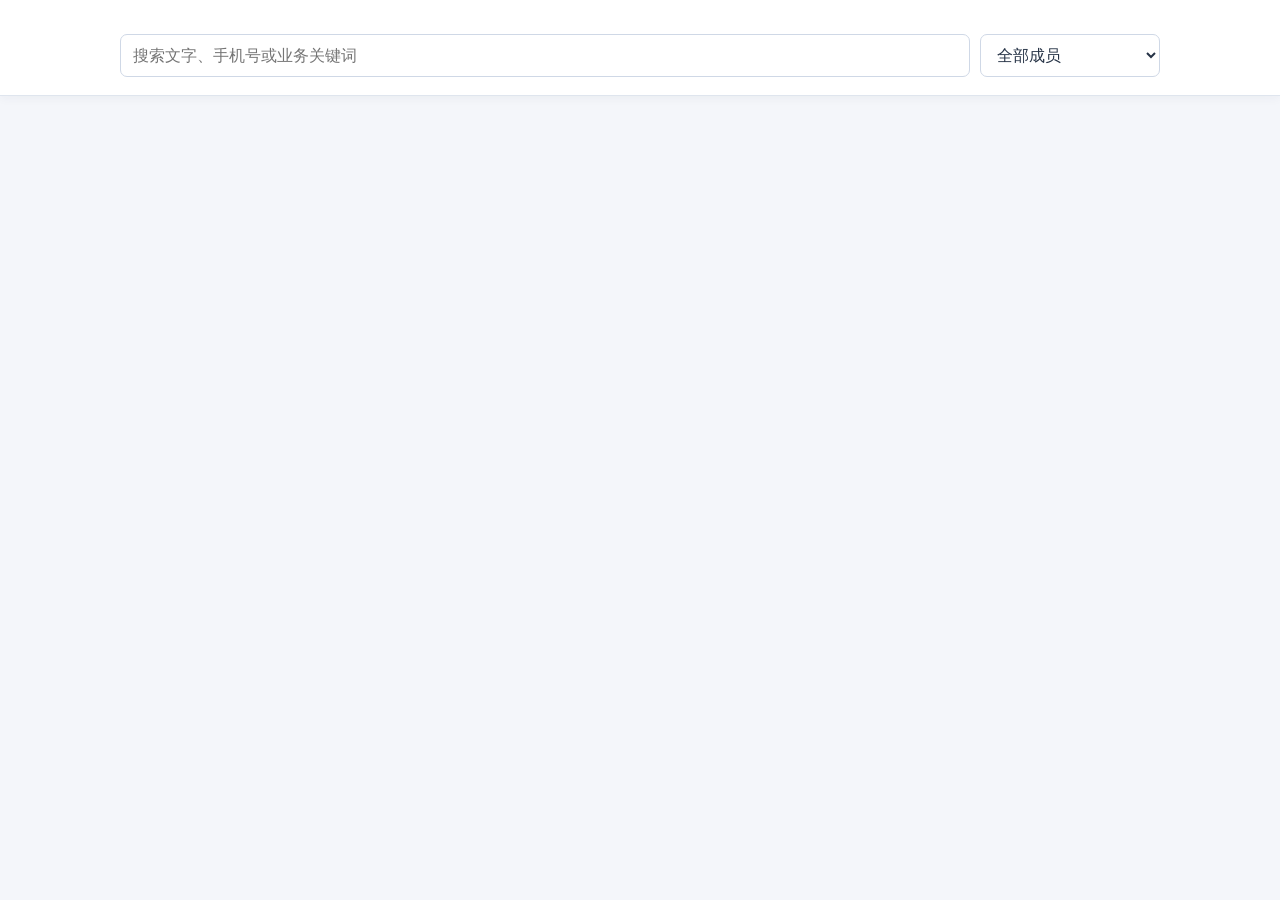
<file: templates/export_chat.html>
<!doctype html>
<html lang="zh-CN"><head><meta charset="utf-8"><meta name="viewport" content="width=device-width,initial-scale=1">
<title>{{ title }} · 会话存档</title>
<style>
:root{font-family:system-ui,"Microsoft YaHei",sans-serif;color:#263346;background:#f4f6fa}*{box-sizing:border-box}body{margin:0}header{position:sticky;top:0;z-index:2;background:#fff;border-bottom:1px solid #dfe5ee;padding:18px max(20px,calc((100vw - 1040px)/2));box-shadow:0 2px 10px #20314c0c}h1{font-size:20px;margin:0 0 5px}.sub{font-size:12px;color:#738298}.filters{display:flex;gap:10px;flex-wrap:wrap;margin-top:16px}input,select{border:1px solid #cfd8e6;border-radius:7px;background:#fff;color:inherit;padding:10px 12px;font:inherit}input{flex:1;min-width:220px}select{min-width:180px}main{max-width:1040px;margin:0 auto;padding:24px 20px}.message{display:flex;gap:11px;margin:0 0 22px;align-items:flex-start}.avatar{flex:none;width:38px;height:38px;border-radius:9px;display:grid;place-items:center;color:#fff;font-weight:700}.body{min-width:0;max-width:min(780px,calc(100% - 50px))}.meta{font-size:12px;color:#8190a5;margin:1px 0 7px}.bubble{display:inline-block;max-width:100%;background:#fff;border:1px solid #e1e7ef;border-radius:10px;padding:11px 14px;line-height:1.65;white-space:pre-wrap;overflow-wrap:anywhere;box-shadow:0 2px 7px #1e2f4a08}.quote{border-left:3px solid #5c89ef;background:#f1f5fc;color:#596d89;padding:8px 10px;margin-bottom:9px;border-radius:4px}.quote strong{display:block;color:#435a7a;font-size:12px}.attachment{display:block;margin-top:9px}.attachment img{display:block;max-width:min(360px,100%);max-height:420px;border-radius:6px;cursor:zoom-in}.attachment small{color:#8390a0}.badge{display:inline-block;margin-left:7px;padding:1px 6px;border-radius:4px;background:#fff0e4;color:#ac6033;font-size:11px}.empty{text-align:center;color:#8490a0;margin-top:100px}@media(max-width:650px){header{padding:15px}main{padding:18px 12px}.body{max-width:calc(100% - 48px)}}
</style></head><body>
<header><h1 id="title"></h1><div id="count" class="sub"></div><div class="filters"><input id="keyword" type="search" placeholder="搜索文字、手机号或业务关键词" autocomplete="off"><select id="sender"><option value="">全部成员</option></select></div></header>
<main id="messages"></main>
<script id="archive-data" type="application/json">{{ {"version": 1, "title": title, "messages": messages}|tojson }}</script>
<script>
(()=>{'use strict';const data=JSON.parse(document.getElementById('archive-data').textContent),host=document.getElementById('messages'),keyword=document.getElementById('keyword'),sender=document.getElementById('sender'),count=document.getElementById('count');document.getElementById('title').textContent=data.title;const people=new Map();for(const m of data.messages)people.set(m.sender.id||m.sender.name,m.sender.name);for(const [id,name] of [...people].sort((a,b)=>a[1].localeCompare(b[1],'zh-CN'))){const option=document.createElement('option');option.value=id;option.textContent=name;sender.append(option);}const el=(tag,cls,text)=>{const n=document.createElement(tag);if(cls)n.className=cls;if(text!==undefined)n.textContent=text;return n;};function draw(){const q=keyword.value.trim().toLocaleLowerCase(),who=sender.value;host.replaceChildren();let shown=0;for(const m of data.messages){if(who&&(m.sender.id||m.sender.name)!==who)continue;if(q&&!`${m.content||''} ${m.quote?.content||''} ${m.sender.name} ${m.attachments.map(a=>a.name).join(' ')}`.toLocaleLowerCase().includes(q))continue;shown++;const row=el('article','message'),avatar=el('span','avatar',(m.sender.name||'?').slice(0,1)),body=el('div','body'),meta=el('div','meta',`${m.sender.name} · ${m.timestamp.replace('T',' ')}`),bubble=el('div','bubble');let hash=0;for(const char of m.sender.id||m.sender.name)hash=(hash*31+char.charCodeAt(0))>>>0;avatar.style.background=`hsl(${hash%360} 58% 55%)`;if(m.recalled)meta.append(el('span','badge','已撤回'));if(m.quote){const quote=el('div','quote');if(m.quote.sender)quote.append(el('strong','',m.quote.sender));quote.append(document.createTextNode(m.quote.content));bubble.append(quote);}if(m.content)bubble.append(document.createTextNode(m.content));for(const a of m.attachments){const wrap=el('div','attachment');if((a.data||a.url)&&['image','emotion'].includes(a.type)){const img=el('img');img.src=a.data||a.url;img.alt=a.name;img.loading='lazy';img.onerror=()=>img.replaceWith(el('small','',a.name+'（图片无法加载）'));img.onclick=()=>window.open(a.data||a.url,'_blank');wrap.append(img);}else wrap.append(el('small','',`📎 ${a.name}${a.data?'':'（文件未嵌入）'}`));bubble.append(wrap);}if(!m.content&&!m.quote&&!m.attachments.length)bubble.append(document.createTextNode(`[${m.type||'消息'}]`));body.append(meta,bubble);row.append(avatar,body);host.append(row);}count.textContent=`显示 ${shown} / ${data.messages.length} 条 · 本地离线查询`;if(!shown)host.append(el('p','empty','没有匹配的聊天记录'));}keyword.addEventListener('input',draw);sender.addEventListener('change',draw);draw();})();
</script></body></html>
</file>
